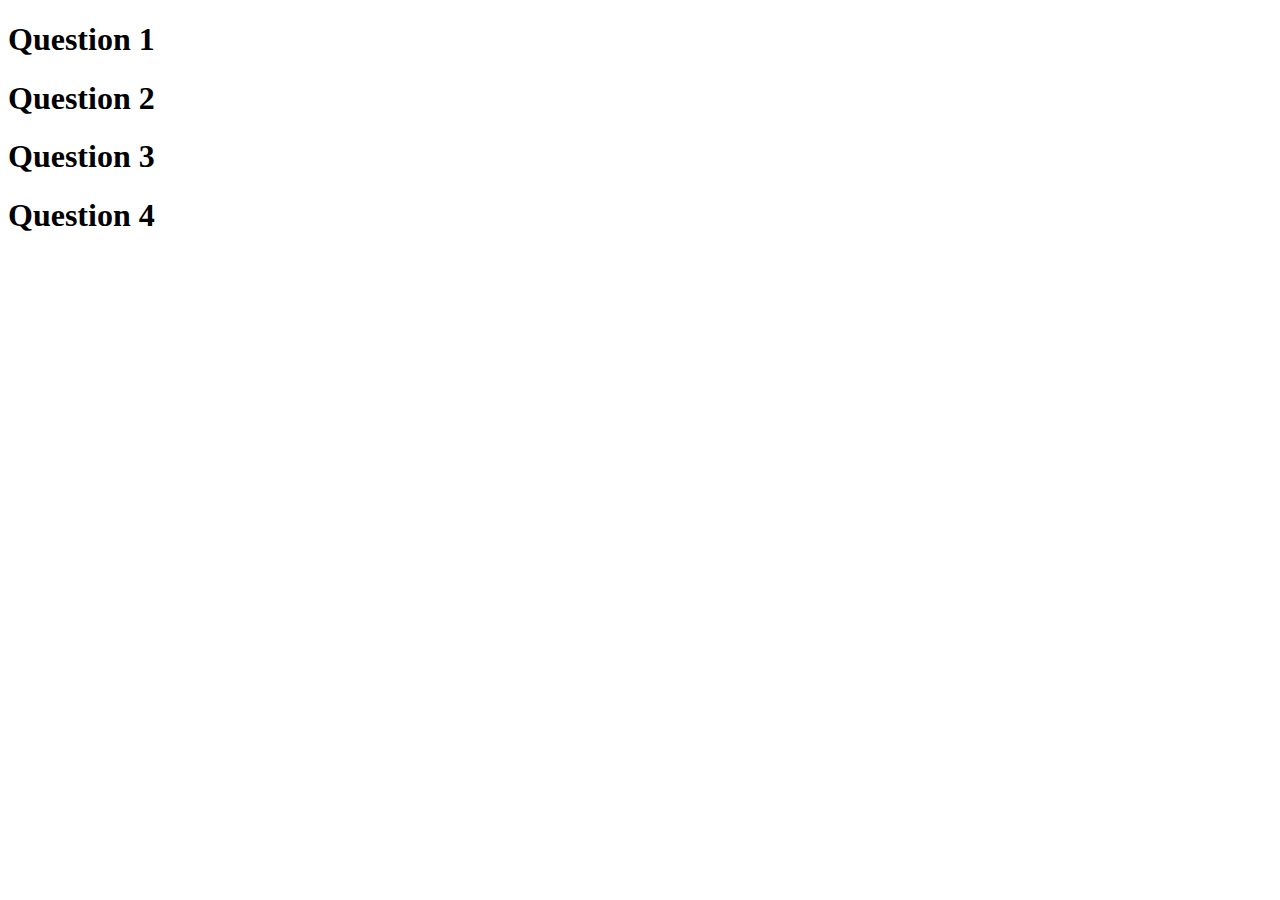
<file: 1.QandA/index.html>
<!DOCTYPE html>
<html lang="en">
<head>
    <meta charset="UTF-8">
    <title>CodersLab</title>
    <link rel="stylesheet" href="css/style.css">
    <script src="js/jquery-3.1.0.min.js"></script>
</head>
<body>

<div>
    <h1>Question 1</h1>
    <p>Answer to question 1</p>

    <h1>Question 2</h1>
    <p>Answer to question 2</p>

    <h1>Question 3</h1>
    <p>Answer to question 3</p>

    <h1>Question 4</h1>
    <p>Answer to question 4</p>
</div>
<script src="js/app.js"></script>
</body>
</html>
</file>
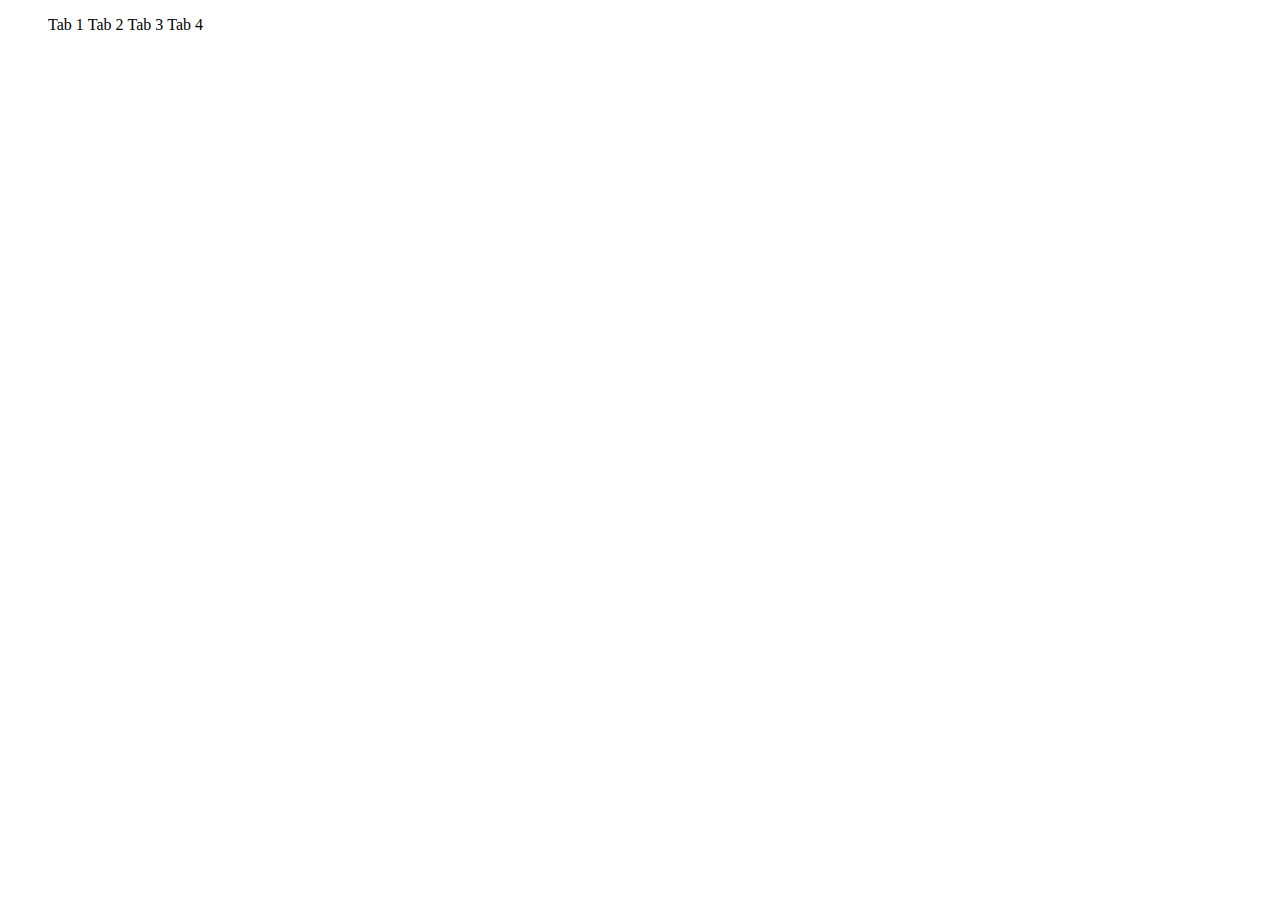
<file: 2.Tabs/index.html>
<!DOCTYPE html>
<html lang="pl-PL">
<head>
    <meta charset="UTF-8">
    <title>CodersLab</title>
    <link rel="stylesheet" href="css/style.css">
    <script src="js/jquery-3.1.0.min.js"></script>
</head>
<body>
<div>
    <ul>
        <li>Tab 1</li>
        <li>Tab 2</li>
        <li>Tab 3</li>
        <li>Tab 4</li>
    </ul>
    <div>
        Tekst do zakladki 1
    </div>
    <div>
        Tekst do zakladki 2
    </div>
    <div>
        Tekst do zakladki 3
    </div>
    <div>
        Tekst do zakladki 4
    </div>
</div>
<script src="js/app.js"></script>
</body>
</html>
</file>
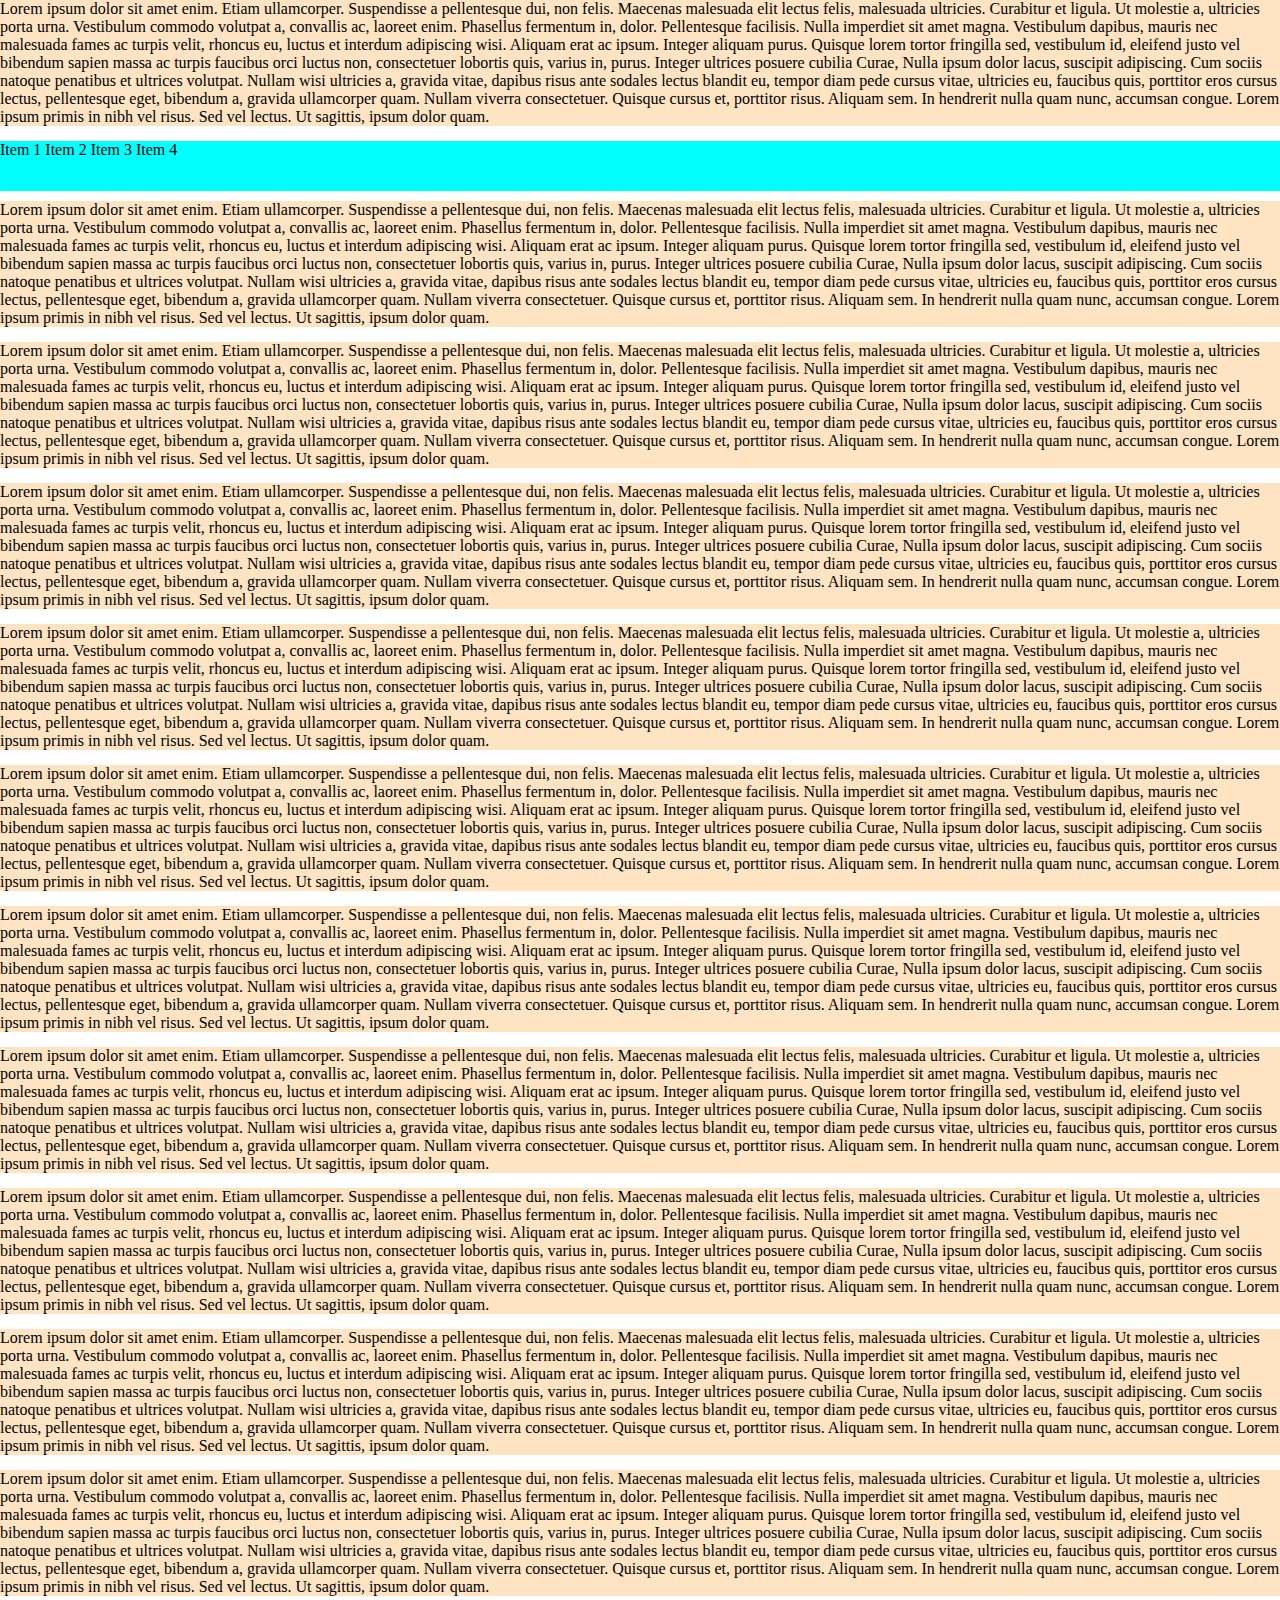
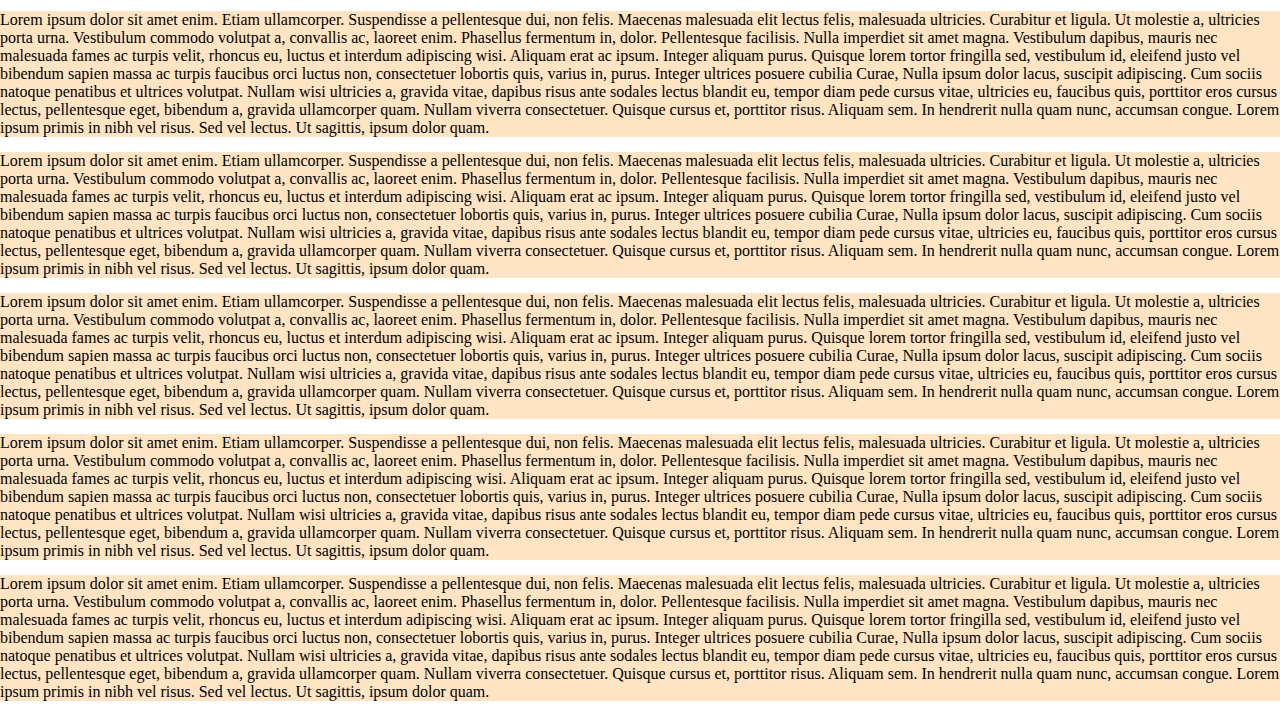
<file: 3.StickyMenu/index.html>
<!DOCTYPE html>
<html lang="en">
<head>
    <meta charset="UTF-8">
    <title>CodersLab</title>
    <link rel="stylesheet" href="css/style.css">
    <script src="js/jquery-3.1.0.min.js"></script>
</head>
<body>

<div>
    Lorem ipsum dolor sit amet enim. Etiam ullamcorper. Suspendisse a pellentesque dui, non felis. Maecenas malesuada elit lectus felis, malesuada ultricies. Curabitur et ligula. Ut molestie a, ultricies porta urna. Vestibulum commodo volutpat a, convallis ac, laoreet enim. Phasellus fermentum in, dolor. Pellentesque facilisis. Nulla imperdiet sit amet magna. Vestibulum dapibus, mauris nec malesuada fames ac turpis velit, rhoncus eu, luctus et interdum adipiscing wisi. Aliquam erat ac ipsum. Integer aliquam purus. Quisque lorem tortor fringilla sed, vestibulum id, eleifend justo vel bibendum sapien massa ac turpis faucibus orci luctus non, consectetuer lobortis quis, varius in, purus. Integer ultrices posuere cubilia Curae, Nulla ipsum dolor lacus, suscipit adipiscing. Cum sociis natoque penatibus et ultrices volutpat. Nullam wisi ultricies a, gravida vitae, dapibus risus ante sodales lectus blandit eu, tempor diam pede cursus vitae, ultricies eu, faucibus quis, porttitor eros cursus lectus, pellentesque eget, bibendum a, gravida ullamcorper quam. Nullam viverra consectetuer. Quisque cursus et, porttitor risus. Aliquam sem. In hendrerit nulla quam nunc, accumsan congue. Lorem ipsum primis in nibh vel risus. Sed vel lectus. Ut sagittis, ipsum dolor quam.
</div>

<nav>
    <ul class="menu">
        <li>Item 1</li>
        <li>Item 2</li>
        <li>Item 3</li>
        <li>Item 4</li>
    </ul>
</nav>
<div>
    Lorem ipsum dolor sit amet enim. Etiam ullamcorper. Suspendisse a pellentesque dui, non felis. Maecenas malesuada elit lectus felis, malesuada ultricies. Curabitur et ligula. Ut molestie a, ultricies porta urna. Vestibulum commodo volutpat a, convallis ac, laoreet enim. Phasellus fermentum in, dolor. Pellentesque facilisis. Nulla imperdiet sit amet magna. Vestibulum dapibus, mauris nec malesuada fames ac turpis velit, rhoncus eu, luctus et interdum adipiscing wisi. Aliquam erat ac ipsum. Integer aliquam purus. Quisque lorem tortor fringilla sed, vestibulum id, eleifend justo vel bibendum sapien massa ac turpis faucibus orci luctus non, consectetuer lobortis quis, varius in, purus. Integer ultrices posuere cubilia Curae, Nulla ipsum dolor lacus, suscipit adipiscing. Cum sociis natoque penatibus et ultrices volutpat. Nullam wisi ultricies a, gravida vitae, dapibus risus ante sodales lectus blandit eu, tempor diam pede cursus vitae, ultricies eu, faucibus quis, porttitor eros cursus lectus, pellentesque eget, bibendum a, gravida ullamcorper quam. Nullam viverra consectetuer. Quisque cursus et, porttitor risus. Aliquam sem. In hendrerit nulla quam nunc, accumsan congue. Lorem ipsum primis in nibh vel risus. Sed vel lectus. Ut sagittis, ipsum dolor quam.
</div>
<div>
    Lorem ipsum dolor sit amet enim. Etiam ullamcorper. Suspendisse a pellentesque dui, non felis. Maecenas malesuada elit lectus felis, malesuada ultricies. Curabitur et ligula. Ut molestie a, ultricies porta urna. Vestibulum commodo volutpat a, convallis ac, laoreet enim. Phasellus fermentum in, dolor. Pellentesque facilisis. Nulla imperdiet sit amet magna. Vestibulum dapibus, mauris nec malesuada fames ac turpis velit, rhoncus eu, luctus et interdum adipiscing wisi. Aliquam erat ac ipsum. Integer aliquam purus. Quisque lorem tortor fringilla sed, vestibulum id, eleifend justo vel bibendum sapien massa ac turpis faucibus orci luctus non, consectetuer lobortis quis, varius in, purus. Integer ultrices posuere cubilia Curae, Nulla ipsum dolor lacus, suscipit adipiscing. Cum sociis natoque penatibus et ultrices volutpat. Nullam wisi ultricies a, gravida vitae, dapibus risus ante sodales lectus blandit eu, tempor diam pede cursus vitae, ultricies eu, faucibus quis, porttitor eros cursus lectus, pellentesque eget, bibendum a, gravida ullamcorper quam. Nullam viverra consectetuer. Quisque cursus et, porttitor risus. Aliquam sem. In hendrerit nulla quam nunc, accumsan congue. Lorem ipsum primis in nibh vel risus. Sed vel lectus. Ut sagittis, ipsum dolor quam.
</div>
<div>
    Lorem ipsum dolor sit amet enim. Etiam ullamcorper. Suspendisse a pellentesque dui, non felis. Maecenas malesuada elit lectus felis, malesuada ultricies. Curabitur et ligula. Ut molestie a, ultricies porta urna. Vestibulum commodo volutpat a, convallis ac, laoreet enim. Phasellus fermentum in, dolor. Pellentesque facilisis. Nulla imperdiet sit amet magna. Vestibulum dapibus, mauris nec malesuada fames ac turpis velit, rhoncus eu, luctus et interdum adipiscing wisi. Aliquam erat ac ipsum. Integer aliquam purus. Quisque lorem tortor fringilla sed, vestibulum id, eleifend justo vel bibendum sapien massa ac turpis faucibus orci luctus non, consectetuer lobortis quis, varius in, purus. Integer ultrices posuere cubilia Curae, Nulla ipsum dolor lacus, suscipit adipiscing. Cum sociis natoque penatibus et ultrices volutpat. Nullam wisi ultricies a, gravida vitae, dapibus risus ante sodales lectus blandit eu, tempor diam pede cursus vitae, ultricies eu, faucibus quis, porttitor eros cursus lectus, pellentesque eget, bibendum a, gravida ullamcorper quam. Nullam viverra consectetuer. Quisque cursus et, porttitor risus. Aliquam sem. In hendrerit nulla quam nunc, accumsan congue. Lorem ipsum primis in nibh vel risus. Sed vel lectus. Ut sagittis, ipsum dolor quam.
</div>
<div>
    Lorem ipsum dolor sit amet enim. Etiam ullamcorper. Suspendisse a pellentesque dui, non felis. Maecenas malesuada elit lectus felis, malesuada ultricies. Curabitur et ligula. Ut molestie a, ultricies porta urna. Vestibulum commodo volutpat a, convallis ac, laoreet enim. Phasellus fermentum in, dolor. Pellentesque facilisis. Nulla imperdiet sit amet magna. Vestibulum dapibus, mauris nec malesuada fames ac turpis velit, rhoncus eu, luctus et interdum adipiscing wisi. Aliquam erat ac ipsum. Integer aliquam purus. Quisque lorem tortor fringilla sed, vestibulum id, eleifend justo vel bibendum sapien massa ac turpis faucibus orci luctus non, consectetuer lobortis quis, varius in, purus. Integer ultrices posuere cubilia Curae, Nulla ipsum dolor lacus, suscipit adipiscing. Cum sociis natoque penatibus et ultrices volutpat. Nullam wisi ultricies a, gravida vitae, dapibus risus ante sodales lectus blandit eu, tempor diam pede cursus vitae, ultricies eu, faucibus quis, porttitor eros cursus lectus, pellentesque eget, bibendum a, gravida ullamcorper quam. Nullam viverra consectetuer. Quisque cursus et, porttitor risus. Aliquam sem. In hendrerit nulla quam nunc, accumsan congue. Lorem ipsum primis in nibh vel risus. Sed vel lectus. Ut sagittis, ipsum dolor quam.
</div>
<div>
    Lorem ipsum dolor sit amet enim. Etiam ullamcorper. Suspendisse a pellentesque dui, non felis. Maecenas malesuada elit lectus felis, malesuada ultricies. Curabitur et ligula. Ut molestie a, ultricies porta urna. Vestibulum commodo volutpat a, convallis ac, laoreet enim. Phasellus fermentum in, dolor. Pellentesque facilisis. Nulla imperdiet sit amet magna. Vestibulum dapibus, mauris nec malesuada fames ac turpis velit, rhoncus eu, luctus et interdum adipiscing wisi. Aliquam erat ac ipsum. Integer aliquam purus. Quisque lorem tortor fringilla sed, vestibulum id, eleifend justo vel bibendum sapien massa ac turpis faucibus orci luctus non, consectetuer lobortis quis, varius in, purus. Integer ultrices posuere cubilia Curae, Nulla ipsum dolor lacus, suscipit adipiscing. Cum sociis natoque penatibus et ultrices volutpat. Nullam wisi ultricies a, gravida vitae, dapibus risus ante sodales lectus blandit eu, tempor diam pede cursus vitae, ultricies eu, faucibus quis, porttitor eros cursus lectus, pellentesque eget, bibendum a, gravida ullamcorper quam. Nullam viverra consectetuer. Quisque cursus et, porttitor risus. Aliquam sem. In hendrerit nulla quam nunc, accumsan congue. Lorem ipsum primis in nibh vel risus. Sed vel lectus. Ut sagittis, ipsum dolor quam.
</div>
<div>
    Lorem ipsum dolor sit amet enim. Etiam ullamcorper. Suspendisse a pellentesque dui, non felis. Maecenas malesuada elit lectus felis, malesuada ultricies. Curabitur et ligula. Ut molestie a, ultricies porta urna. Vestibulum commodo volutpat a, convallis ac, laoreet enim. Phasellus fermentum in, dolor. Pellentesque facilisis. Nulla imperdiet sit amet magna. Vestibulum dapibus, mauris nec malesuada fames ac turpis velit, rhoncus eu, luctus et interdum adipiscing wisi. Aliquam erat ac ipsum. Integer aliquam purus. Quisque lorem tortor fringilla sed, vestibulum id, eleifend justo vel bibendum sapien massa ac turpis faucibus orci luctus non, consectetuer lobortis quis, varius in, purus. Integer ultrices posuere cubilia Curae, Nulla ipsum dolor lacus, suscipit adipiscing. Cum sociis natoque penatibus et ultrices volutpat. Nullam wisi ultricies a, gravida vitae, dapibus risus ante sodales lectus blandit eu, tempor diam pede cursus vitae, ultricies eu, faucibus quis, porttitor eros cursus lectus, pellentesque eget, bibendum a, gravida ullamcorper quam. Nullam viverra consectetuer. Quisque cursus et, porttitor risus. Aliquam sem. In hendrerit nulla quam nunc, accumsan congue. Lorem ipsum primis in nibh vel risus. Sed vel lectus. Ut sagittis, ipsum dolor quam.
</div>
<div>
    Lorem ipsum dolor sit amet enim. Etiam ullamcorper. Suspendisse a pellentesque dui, non felis. Maecenas malesuada elit lectus felis, malesuada ultricies. Curabitur et ligula. Ut molestie a, ultricies porta urna. Vestibulum commodo volutpat a, convallis ac, laoreet enim. Phasellus fermentum in, dolor. Pellentesque facilisis. Nulla imperdiet sit amet magna. Vestibulum dapibus, mauris nec malesuada fames ac turpis velit, rhoncus eu, luctus et interdum adipiscing wisi. Aliquam erat ac ipsum. Integer aliquam purus. Quisque lorem tortor fringilla sed, vestibulum id, eleifend justo vel bibendum sapien massa ac turpis faucibus orci luctus non, consectetuer lobortis quis, varius in, purus. Integer ultrices posuere cubilia Curae, Nulla ipsum dolor lacus, suscipit adipiscing. Cum sociis natoque penatibus et ultrices volutpat. Nullam wisi ultricies a, gravida vitae, dapibus risus ante sodales lectus blandit eu, tempor diam pede cursus vitae, ultricies eu, faucibus quis, porttitor eros cursus lectus, pellentesque eget, bibendum a, gravida ullamcorper quam. Nullam viverra consectetuer. Quisque cursus et, porttitor risus. Aliquam sem. In hendrerit nulla quam nunc, accumsan congue. Lorem ipsum primis in nibh vel risus. Sed vel lectus. Ut sagittis, ipsum dolor quam.
</div>
<div>
    Lorem ipsum dolor sit amet enim. Etiam ullamcorper. Suspendisse a pellentesque dui, non felis. Maecenas malesuada elit lectus felis, malesuada ultricies. Curabitur et ligula. Ut molestie a, ultricies porta urna. Vestibulum commodo volutpat a, convallis ac, laoreet enim. Phasellus fermentum in, dolor. Pellentesque facilisis. Nulla imperdiet sit amet magna. Vestibulum dapibus, mauris nec malesuada fames ac turpis velit, rhoncus eu, luctus et interdum adipiscing wisi. Aliquam erat ac ipsum. Integer aliquam purus. Quisque lorem tortor fringilla sed, vestibulum id, eleifend justo vel bibendum sapien massa ac turpis faucibus orci luctus non, consectetuer lobortis quis, varius in, purus. Integer ultrices posuere cubilia Curae, Nulla ipsum dolor lacus, suscipit adipiscing. Cum sociis natoque penatibus et ultrices volutpat. Nullam wisi ultricies a, gravida vitae, dapibus risus ante sodales lectus blandit eu, tempor diam pede cursus vitae, ultricies eu, faucibus quis, porttitor eros cursus lectus, pellentesque eget, bibendum a, gravida ullamcorper quam. Nullam viverra consectetuer. Quisque cursus et, porttitor risus. Aliquam sem. In hendrerit nulla quam nunc, accumsan congue. Lorem ipsum primis in nibh vel risus. Sed vel lectus. Ut sagittis, ipsum dolor quam.
</div>
<div>
    Lorem ipsum dolor sit amet enim. Etiam ullamcorper. Suspendisse a pellentesque dui, non felis. Maecenas malesuada elit lectus felis, malesuada ultricies. Curabitur et ligula. Ut molestie a, ultricies porta urna. Vestibulum commodo volutpat a, convallis ac, laoreet enim. Phasellus fermentum in, dolor. Pellentesque facilisis. Nulla imperdiet sit amet magna. Vestibulum dapibus, mauris nec malesuada fames ac turpis velit, rhoncus eu, luctus et interdum adipiscing wisi. Aliquam erat ac ipsum. Integer aliquam purus. Quisque lorem tortor fringilla sed, vestibulum id, eleifend justo vel bibendum sapien massa ac turpis faucibus orci luctus non, consectetuer lobortis quis, varius in, purus. Integer ultrices posuere cubilia Curae, Nulla ipsum dolor lacus, suscipit adipiscing. Cum sociis natoque penatibus et ultrices volutpat. Nullam wisi ultricies a, gravida vitae, dapibus risus ante sodales lectus blandit eu, tempor diam pede cursus vitae, ultricies eu, faucibus quis, porttitor eros cursus lectus, pellentesque eget, bibendum a, gravida ullamcorper quam. Nullam viverra consectetuer. Quisque cursus et, porttitor risus. Aliquam sem. In hendrerit nulla quam nunc, accumsan congue. Lorem ipsum primis in nibh vel risus. Sed vel lectus. Ut sagittis, ipsum dolor quam.
</div>
<div>
    Lorem ipsum dolor sit amet enim. Etiam ullamcorper. Suspendisse a pellentesque dui, non felis. Maecenas malesuada elit lectus felis, malesuada ultricies. Curabitur et ligula. Ut molestie a, ultricies porta urna. Vestibulum commodo volutpat a, convallis ac, laoreet enim. Phasellus fermentum in, dolor. Pellentesque facilisis. Nulla imperdiet sit amet magna. Vestibulum dapibus, mauris nec malesuada fames ac turpis velit, rhoncus eu, luctus et interdum adipiscing wisi. Aliquam erat ac ipsum. Integer aliquam purus. Quisque lorem tortor fringilla sed, vestibulum id, eleifend justo vel bibendum sapien massa ac turpis faucibus orci luctus non, consectetuer lobortis quis, varius in, purus. Integer ultrices posuere cubilia Curae, Nulla ipsum dolor lacus, suscipit adipiscing. Cum sociis natoque penatibus et ultrices volutpat. Nullam wisi ultricies a, gravida vitae, dapibus risus ante sodales lectus blandit eu, tempor diam pede cursus vitae, ultricies eu, faucibus quis, porttitor eros cursus lectus, pellentesque eget, bibendum a, gravida ullamcorper quam. Nullam viverra consectetuer. Quisque cursus et, porttitor risus. Aliquam sem. In hendrerit nulla quam nunc, accumsan congue. Lorem ipsum primis in nibh vel risus. Sed vel lectus. Ut sagittis, ipsum dolor quam.
</div>
<div>
    Lorem ipsum dolor sit amet enim. Etiam ullamcorper. Suspendisse a pellentesque dui, non felis. Maecenas malesuada elit lectus felis, malesuada ultricies. Curabitur et ligula. Ut molestie a, ultricies porta urna. Vestibulum commodo volutpat a, convallis ac, laoreet enim. Phasellus fermentum in, dolor. Pellentesque facilisis. Nulla imperdiet sit amet magna. Vestibulum dapibus, mauris nec malesuada fames ac turpis velit, rhoncus eu, luctus et interdum adipiscing wisi. Aliquam erat ac ipsum. Integer aliquam purus. Quisque lorem tortor fringilla sed, vestibulum id, eleifend justo vel bibendum sapien massa ac turpis faucibus orci luctus non, consectetuer lobortis quis, varius in, purus. Integer ultrices posuere cubilia Curae, Nulla ipsum dolor lacus, suscipit adipiscing. Cum sociis natoque penatibus et ultrices volutpat. Nullam wisi ultricies a, gravida vitae, dapibus risus ante sodales lectus blandit eu, tempor diam pede cursus vitae, ultricies eu, faucibus quis, porttitor eros cursus lectus, pellentesque eget, bibendum a, gravida ullamcorper quam. Nullam viverra consectetuer. Quisque cursus et, porttitor risus. Aliquam sem. In hendrerit nulla quam nunc, accumsan congue. Lorem ipsum primis in nibh vel risus. Sed vel lectus. Ut sagittis, ipsum dolor quam.
</div>
<div>
    Lorem ipsum dolor sit amet enim. Etiam ullamcorper. Suspendisse a pellentesque dui, non felis. Maecenas malesuada elit lectus felis, malesuada ultricies. Curabitur et ligula. Ut molestie a, ultricies porta urna. Vestibulum commodo volutpat a, convallis ac, laoreet enim. Phasellus fermentum in, dolor. Pellentesque facilisis. Nulla imperdiet sit amet magna. Vestibulum dapibus, mauris nec malesuada fames ac turpis velit, rhoncus eu, luctus et interdum adipiscing wisi. Aliquam erat ac ipsum. Integer aliquam purus. Quisque lorem tortor fringilla sed, vestibulum id, eleifend justo vel bibendum sapien massa ac turpis faucibus orci luctus non, consectetuer lobortis quis, varius in, purus. Integer ultrices posuere cubilia Curae, Nulla ipsum dolor lacus, suscipit adipiscing. Cum sociis natoque penatibus et ultrices volutpat. Nullam wisi ultricies a, gravida vitae, dapibus risus ante sodales lectus blandit eu, tempor diam pede cursus vitae, ultricies eu, faucibus quis, porttitor eros cursus lectus, pellentesque eget, bibendum a, gravida ullamcorper quam. Nullam viverra consectetuer. Quisque cursus et, porttitor risus. Aliquam sem. In hendrerit nulla quam nunc, accumsan congue. Lorem ipsum primis in nibh vel risus. Sed vel lectus. Ut sagittis, ipsum dolor quam.
</div>
<div>
    Lorem ipsum dolor sit amet enim. Etiam ullamcorper. Suspendisse a pellentesque dui, non felis. Maecenas malesuada elit lectus felis, malesuada ultricies. Curabitur et ligula. Ut molestie a, ultricies porta urna. Vestibulum commodo volutpat a, convallis ac, laoreet enim. Phasellus fermentum in, dolor. Pellentesque facilisis. Nulla imperdiet sit amet magna. Vestibulum dapibus, mauris nec malesuada fames ac turpis velit, rhoncus eu, luctus et interdum adipiscing wisi. Aliquam erat ac ipsum. Integer aliquam purus. Quisque lorem tortor fringilla sed, vestibulum id, eleifend justo vel bibendum sapien massa ac turpis faucibus orci luctus non, consectetuer lobortis quis, varius in, purus. Integer ultrices posuere cubilia Curae, Nulla ipsum dolor lacus, suscipit adipiscing. Cum sociis natoque penatibus et ultrices volutpat. Nullam wisi ultricies a, gravida vitae, dapibus risus ante sodales lectus blandit eu, tempor diam pede cursus vitae, ultricies eu, faucibus quis, porttitor eros cursus lectus, pellentesque eget, bibendum a, gravida ullamcorper quam. Nullam viverra consectetuer. Quisque cursus et, porttitor risus. Aliquam sem. In hendrerit nulla quam nunc, accumsan congue. Lorem ipsum primis in nibh vel risus. Sed vel lectus. Ut sagittis, ipsum dolor quam.
</div>
<div>
    Lorem ipsum dolor sit amet enim. Etiam ullamcorper. Suspendisse a pellentesque dui, non felis. Maecenas malesuada elit lectus felis, malesuada ultricies. Curabitur et ligula. Ut molestie a, ultricies porta urna. Vestibulum commodo volutpat a, convallis ac, laoreet enim. Phasellus fermentum in, dolor. Pellentesque facilisis. Nulla imperdiet sit amet magna. Vestibulum dapibus, mauris nec malesuada fames ac turpis velit, rhoncus eu, luctus et interdum adipiscing wisi. Aliquam erat ac ipsum. Integer aliquam purus. Quisque lorem tortor fringilla sed, vestibulum id, eleifend justo vel bibendum sapien massa ac turpis faucibus orci luctus non, consectetuer lobortis quis, varius in, purus. Integer ultrices posuere cubilia Curae, Nulla ipsum dolor lacus, suscipit adipiscing. Cum sociis natoque penatibus et ultrices volutpat. Nullam wisi ultricies a, gravida vitae, dapibus risus ante sodales lectus blandit eu, tempor diam pede cursus vitae, ultricies eu, faucibus quis, porttitor eros cursus lectus, pellentesque eget, bibendum a, gravida ullamcorper quam. Nullam viverra consectetuer. Quisque cursus et, porttitor risus. Aliquam sem. In hendrerit nulla quam nunc, accumsan congue. Lorem ipsum primis in nibh vel risus. Sed vel lectus. Ut sagittis, ipsum dolor quam.
</div>
<div>
    Lorem ipsum dolor sit amet enim. Etiam ullamcorper. Suspendisse a pellentesque dui, non felis. Maecenas malesuada elit lectus felis, malesuada ultricies. Curabitur et ligula. Ut molestie a, ultricies porta urna. Vestibulum commodo volutpat a, convallis ac, laoreet enim. Phasellus fermentum in, dolor. Pellentesque facilisis. Nulla imperdiet sit amet magna. Vestibulum dapibus, mauris nec malesuada fames ac turpis velit, rhoncus eu, luctus et interdum adipiscing wisi. Aliquam erat ac ipsum. Integer aliquam purus. Quisque lorem tortor fringilla sed, vestibulum id, eleifend justo vel bibendum sapien massa ac turpis faucibus orci luctus non, consectetuer lobortis quis, varius in, purus. Integer ultrices posuere cubilia Curae, Nulla ipsum dolor lacus, suscipit adipiscing. Cum sociis natoque penatibus et ultrices volutpat. Nullam wisi ultricies a, gravida vitae, dapibus risus ante sodales lectus blandit eu, tempor diam pede cursus vitae, ultricies eu, faucibus quis, porttitor eros cursus lectus, pellentesque eget, bibendum a, gravida ullamcorper quam. Nullam viverra consectetuer. Quisque cursus et, porttitor risus. Aliquam sem. In hendrerit nulla quam nunc, accumsan congue. Lorem ipsum primis in nibh vel risus. Sed vel lectus. Ut sagittis, ipsum dolor quam.
</div>
<script src="js/app.js"></script>
</body>
</html>
</file>
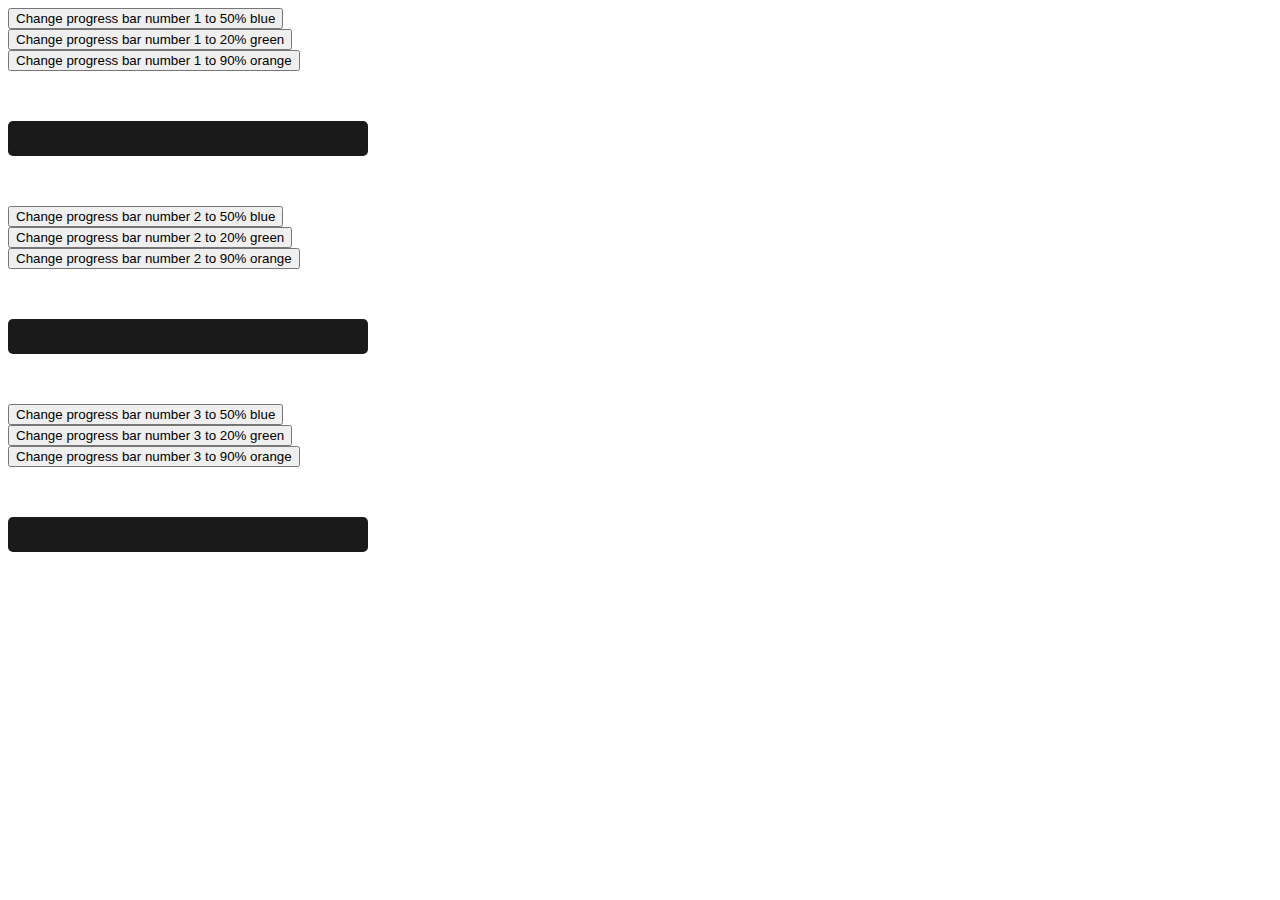
<file: 4.ProgressBar/index.html>
<!DOCTYPE html>
<html lang="en">
<head>
    <meta charset="UTF-8">
    <title>CodersLab</title>
    <link rel="stylesheet" href="css/style.css">
    <script src="js/jquery-3.1.0.min.js"></script>
</head>
<body>

  <button class="changeBar bar1" data-color="blue" data-width="50%" data-id="0">Change progress bar number 1 to 50% blue</button><br>
  <button class="changeBar bar1" data-color="green" data-width="20%" data-id="0">Change progress bar number 1 to 20% green</button><br>
  <button class="changeBar bar1" data-color="orange" data-width="90%" data-id="0">Change progress bar number 1 to 90% orange</button><br>

  <div id="bar1" class="progress-bar">
      <span></span>
  </div>

  <button class="changeBar bar2" data-color="blue" data-width="50%" data-id="1" >Change progress bar number 2 to 50% blue</button><br>
  <button class="changeBar bar2" data-color="green" data-width="20%" data-id="1">Change progress bar number 2 to 20% green</button><br>
  <button class="changeBar bar2" data-color="orange" data-width="90%" data-id="1">Change progress bar number 2 to 90% orange</button><br>

  <div id="bar2" class="progress-bar">
      <span></span>
  </div>

  <button class="changeBar bar3" data-color="blue" data-width="50%" data-id="2" >Change progress bar number 3 to 50% blue</button><br>
  <button class="changeBar bar3" data-color="green" data-width="20%" data-id="2">Change progress bar number 3 to 20% green</button><br>
  <button class="changeBar bar3" data-color="orange" data-width="90%" data-id="2">Change progress bar number 3 to 90% orange</button><br>


  <div id="bar3" class="progress-bar">
      <span></span>
  </div>
<script src="js/app.js"></script>
</body>
</html>
</file>
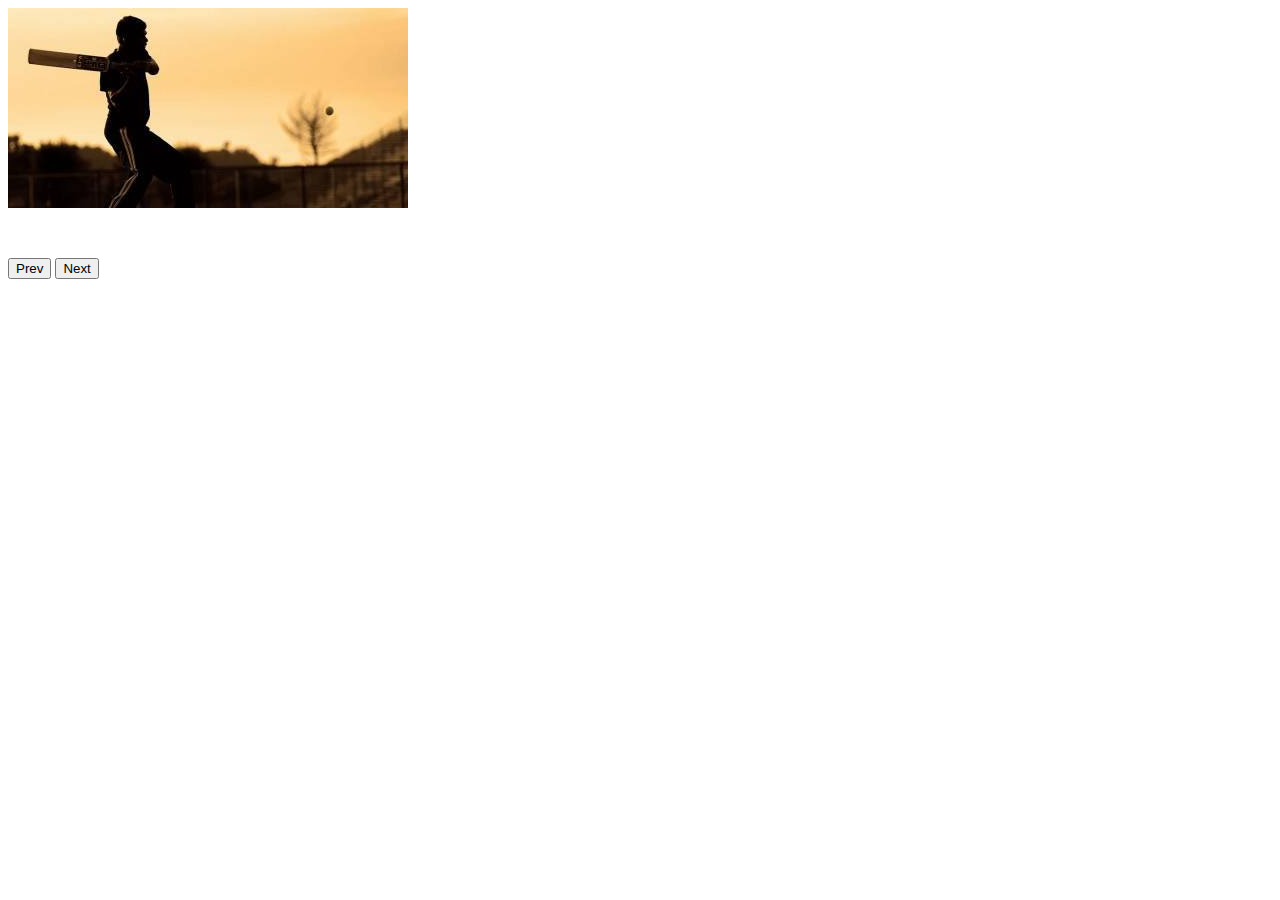
<file: 5.SimpleSlider/index.html>
<!DOCTYPE html>
<html lang="en">
<head>
    <meta charset="UTF-8">
    <title>CodersLab</title>
    <link rel="stylesheet" href="css/style.css">
    <script src="js/jquery-3.1.0.min.js"></script>
</head>
<body>

<div class="slider">
    <ul>
        <li><img src="images/img_01.jpg"></li>
        <li><img src="images/img_02.jpg"></li>
        <li><img src="images/img_03.jpg"></li>
        <li><img src="images/img_04.jpg"></li>
        <li><img src="images/img_05.jpg"></li>
        <li><img src="images/img_06.jpg"></li>
    </ul>
</div>
<button id="prevPicture">Prev</button>
<button id="nextPicture">Next</button>
<script src="js/app.js"></script>
</body>
</html>
</file>
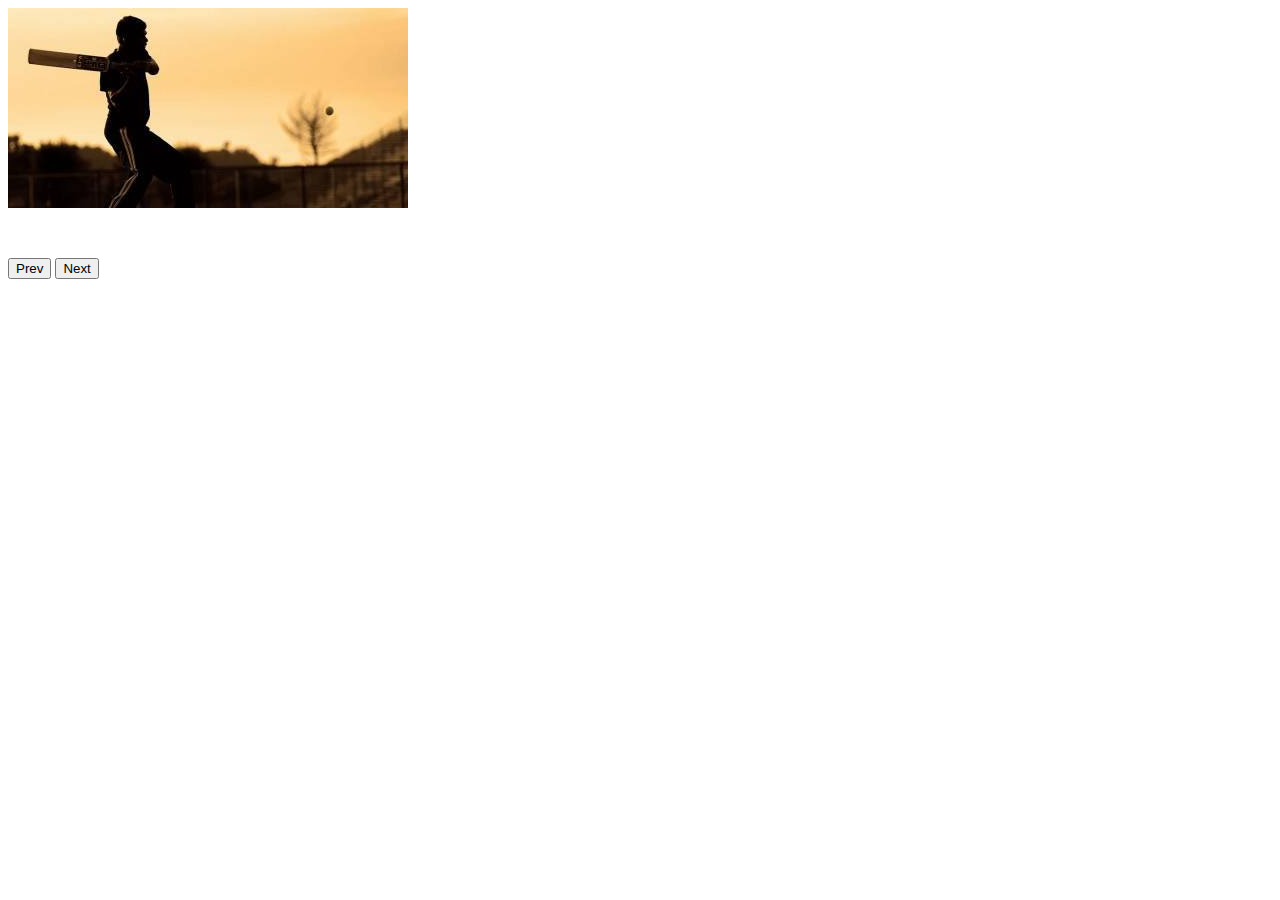
<file: 6.InfiniteSlider/index.html>
<!DOCTYPE html>
<html lang="en">
<head>
    <meta charset="UTF-8">
    <title>CodersLab</title>
    <link rel="stylesheet" href="css/style.css">
    <script src="js/jquery-3.1.0.min.js"></script>
</head>
<body>
<div class="slider">
    <ul>
        <li><img src="images/img_01.jpg" alt="sport"></li>
        <li><img src="images/img_02.jpg" alt="sport"></li>
        <li><img src="images/img_03.jpg" alt="sport"></li>
        <li><img src="images/img_04.jpg" alt="animal"></li>
        <li><img src="images/img_05.jpg" alt="animal"></li>
        <li><img src="images/img_06.jpg" alt="animal"></li>
    </ul>
</div>
<button id="prevPicture">Prev</button>
<button id="nextPicture">Next</button>
<script src="js/app.js"></script>
</body>
</html>
</file>
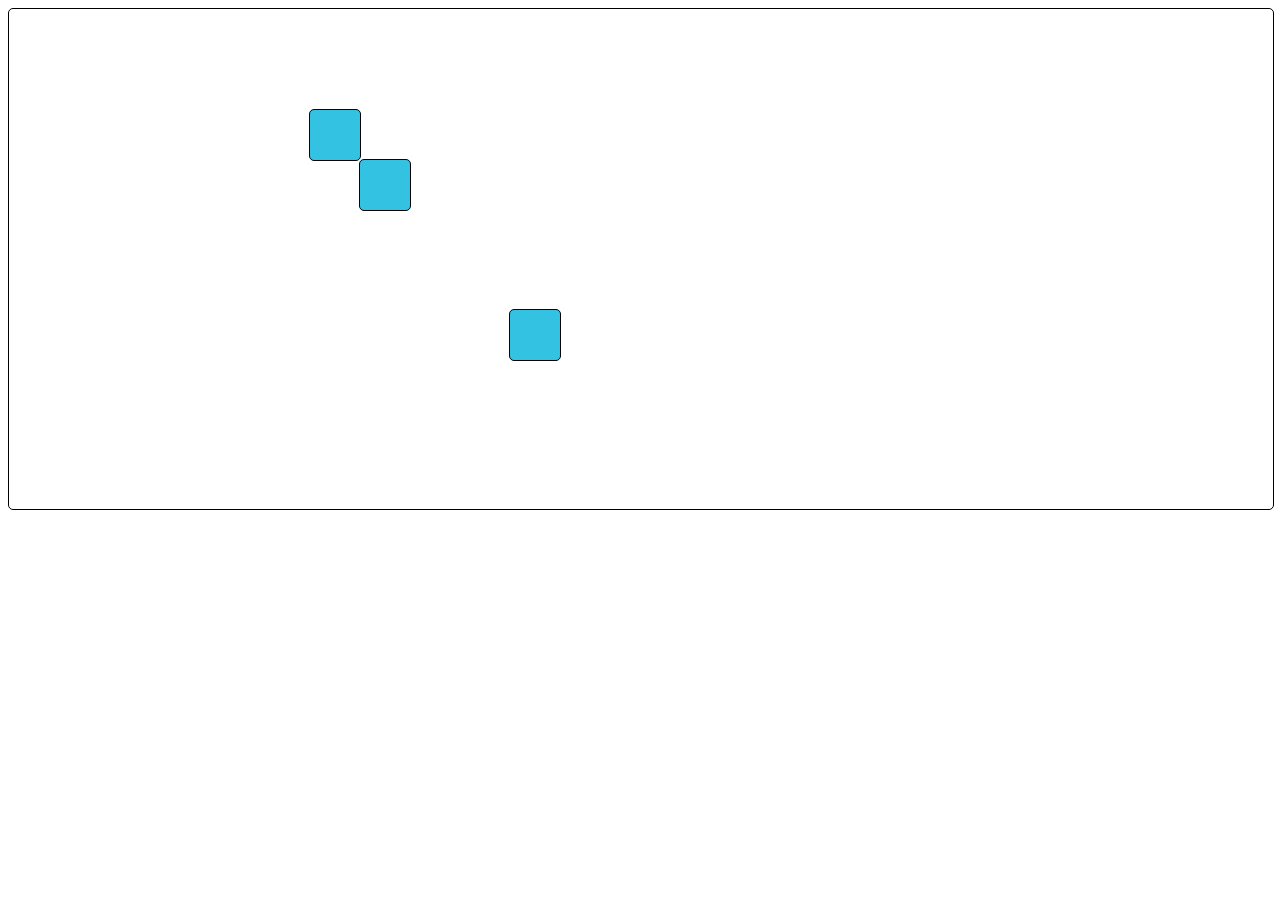
<file: 8.Parallax/index.html>
<!DOCTYPE html>
<html lang="en">
<head>
    <meta charset="UTF-8">
    <title>CodersLab</title>
    <link rel="stylesheet" href="css/style.css">
    <script src="js/jquery-3.1.0.min.js"></script>
</head>
<body>

<div class="scene">
    <div class="element" data-x="300" data-y="100" data-speed="0.3" data-z="1"></div>
    <div class="element" data-x="350" data-y="150" data-speed="0.4" data-z="2"></div>
    <div class="element" data-x="500" data-y="300" data-speed="0.2" data-z="1"></div>
</div>
<script src="js/app.js"></script>
</body>
</html>
</file>
<file: 1.QandA/css/style.css>
.QA h1 {
    margin: 0;
    padding: 15px;
}

.QA p {
    display: none;
    padding-left: 15px;
    margin: 0;
}
</file>
<file: 2.Tabs/css/style.css>
.tabs ul {
    list-style: none;
    padding: 0;
}

.tabs li {
    display: inline-block;
}

.tabs .selected {
    background-color: aquamarine;
}

.tabs div {
    display: none;
}
</file>
<file: 3.StickyMenu/css/style.css>
body {
  margin: 0;
}

div {
    background-color: bisque;
    margin-bottom: 15px;
}

nav {
    width: 100%;
    height: 50px;
    margin: 10px 0;
}

nav .menu {
    background-color: aqua;
    list-style: none;
    padding: 0;
    margin: 0;
    height: 50px;
    width: 100%;
}

.menu li {
    display: inline-block;
}

.sticky {
    position: fixed;
    top: 0;
    left: 0;
}
</file>
<file: 4.ProgressBar/css/style.css>
.progress-bar {
    background-color: #1a1a1a;
    height: 25px;
    padding: 5px;
    width: 350px;
    margin: 50px 0;
    border-radius: 5px;
}

.progress-bar span {
    display: inline-block;
    height: 100%;
    width: 0;
    border-radius: 3px;
}

.blue {
    background-color: #34c2e3;
}

.orange {
    background-color: #fecf23;
}

.green {
    background-color: #a5df41;
}
</file>
<file: 5.SimpleSlider/css/style.css>
.slider{
  height: 250px;
  overflow: hidden;

}

.slider ul{
  list-style: none;
  margin: 0;
  padding: 0;
  position: relative;

}

.slider li{
    display: inline-block;
    float: left;
}
</file>
<file: 6.InfiniteSlider/css/style.css>
.slider {
  height: 250px;
  overflow: hidden;
}

.slider ul {
  list-style: none;
  margin: 0;
  padding: 0;
  position: relative;
  display: flex;

}

.slider li {
    display: inline-block;

}
</file>
<file: 8.Parallax/css/style.css>
.scene {
    display: block;
    position: relative;
    width: 100%;
    height: 500px;
    border: black 1px solid;
    border-radius: 5px;
    overflow: hidden;
}

.scene .element {
    display: block;
    position: absolute;
    width: 50px;
    height: 50px;
    border: black 1px solid;
    border-radius: 5px;
    background-color: #34c2e3;
}
</file>
